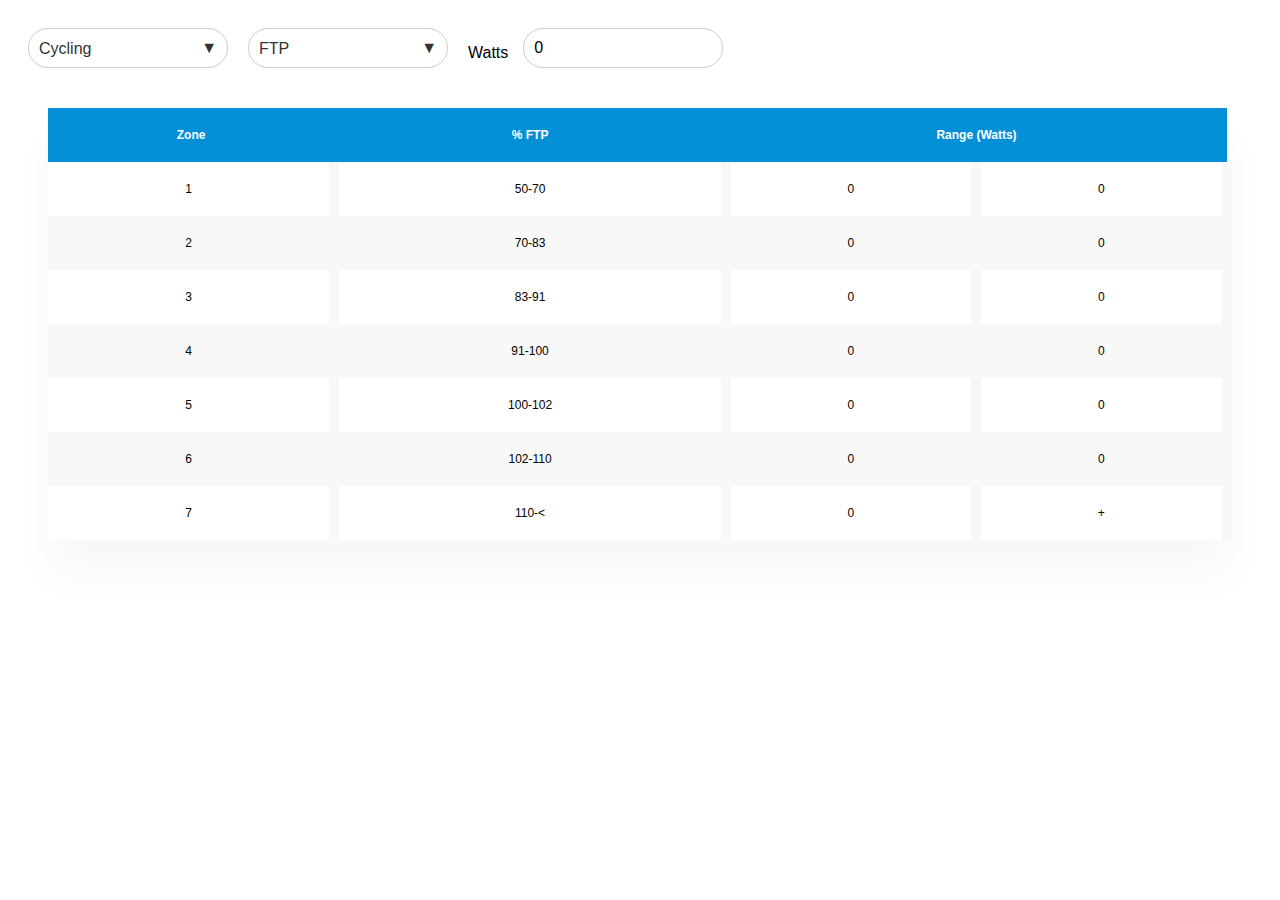
<file: index.html>
<!DOCTYPE html>
<html lang="en">
<head>
    <meta charset="UTF-8">
    <meta name="viewport" content="width=device-width, initial-scale=1.0">
    <title>Watts Table</title>
    <link rel="stylesheet" href="table.css">

    <style>
        body {
            font-family: Helvetica, Arial, sans-serif;
            background: rgba(255, 255, 255, 0.925);
            padding: 20px;
        }

        .custom-select {
            position: relative;
            display: inline-block;
            width: 200px;
            height: 40px;
            background-color: #ffffff;
            border: 1px solid #ccc;
            border-radius: 30px;
            margin-right: 20px;
            margin-bottom: 10px;
        }

        .custom-select select {
            width: 100%;
            height: 100%;
            border: none;
            border-radius: 30px; /* Maintain the rounded corners */
            background-color: transparent;
            appearance: none;
            padding: 10px;
            font-size: 16px;
            color: #333333;
            cursor: pointer;
            outline: none;
        }

        .custom-select::after {
            content: '\25BC';
            position: absolute;
            top: 50%;
            right: 10px;
            transform: translateY(-50%);
            font-size: 16px;
            pointer-events: none;
            color: #333333;
        }

        input[type="number"] {
            width: 200px;
            height: 40px;
            border-radius: 20px;
            padding: 10px;
            font-size: 16px;
            border: 1px solid #ccc;
            margin-right: 20px;
            margin-bottom: 10px;
        }

        .table-wrapper {
            margin: 10px 20px 20px;
            box-shadow: 0px 35px 40px #F8F8F8;
        }

        .fl-table {
            border-radius: 50px;
            font-size: 12px;
            font-weight: normal;
            border: none;
            border-collapse: collapse;
            width: 100%;
            max-width: 100%;
            white-space: nowrap;
            background-color: rgb(255, 255, 255);
        }

        .fl-table td, .fl-table th {
            text-align: center;
            padding: 20px;
        }

        .fl-table td {
            border-right: 10px solid #f8f8f8;
            font-size: 12px;
        }

        .fl-table thead th {
            color: #ffffff;
            background: #0390d6;
        }

        .fl-table thead th:nth-child(odd) {
            color: #ffffff;
            background: #0390d6;
        }

        .fl-table tr:nth-child(even) {
            background: #F8F8F8;
        }
    </style>
</head>
<body>
    <div>
        <div style="display: flex; align-items: center; margin-bottom: 30px;">
            <div class="custom-select">
                <select id="sport-select">
                    <option value="Cycling">Cycling</option>
                    <option value="Running">Running</option>
                </select>
            </div>
            <div class="custom-select">
                <select id="method-select">
                    <option value="FTP">FTP</option>
                    <option value="20 Minute Test">20 Minute Test</option>
                </select>
            </div>
            <p style="margin-right: 15px;">Watts</p>
            <input type="number" id="watts-input" value="0">
        </div>
        <div class="table-wrapper">
            <table class="fl-table">
                <thead>
                    <tr>
                        <th>Zone</th>
                        <th>% FTP</th>
                        <th colspan="2">Range (Watts)</th>
                    </tr>
                </thead>
                <tbody id="table-body">
                </tbody>
            </table>
        </div>
    </div>

    <script>
        const zone = ["1", "2", "3", "4", "5", "6", "7"];
        const maior = "<";

        const roundNumber = (num, decimals) => {
            return Number(num.toFixed(decimals));
        };

        const getPercentageRanges = (sport) => {
            if (sport === "Cycling") {
                return [
                    { zone: zone[0], min: 50, max: 70 },
                    { zone: zone[1], min: 70, max: 83 },
                    { zone: zone[2], min: 83, max: 91 },
                    { zone: zone[3], min: 91, max: 100 },
                    { zone: zone[4], min: 100, max: 102 },
                    { zone: zone[5], min: 102, max: 110 },
                    { zone: zone[6], min: 110, max: null },
                ];
            } else if (sport === "Running") {
                return [
                    { zone: zone[0], min: 50, max: 76 },
                    { zone: zone[1], min: 76, max: 88 },
                    { zone: zone[2], min: 88, max: 94 },
                    { zone: zone[3], min: 94, max: 100 },
                    { zone: zone[4], min: 100, max: 103 },
                    { zone: zone[5], min: 103, max: 120 },
                    { zone: zone[6], min: 120, max: null },
                ];
            }
            return [];
        };

        const renderTableRows = (watts, sport) => {
            const percentageRanges = getPercentageRanges(sport);
            return percentageRanges.map((range) => {
                const minWatts = roundNumber(watts * (range.min / 100), 0);
                const maxWatts = range.max ? roundNumber(watts * (range.max / 100), 0) : "+";
                return `<tr>
                    <td>${range.zone}</td>
                    <td>${range.min}-${range.max || maior}</td>
                    <td>${minWatts}</td>
                    <td>${maxWatts}</td>
                </tr>`;
            }).join('');
        };

        const updateTable = () => {
            const watts = parseInt(document.getElementById('watts-input').value) || 0;
            const sport = document.getElementById('sport-select').value;
            document.getElementById('table-body').innerHTML = renderTableRows(watts, sport);
        };

        document.getElementById('sport-select').addEventListener('change', updateTable);
        document.getElementById('method-select').addEventListener('change', updateTable);
        document.getElementById('watts-input').addEventListener('input', updateTable);

        // Initial rendering
        updateTable();
    </script>
</body>
</html>
</file>
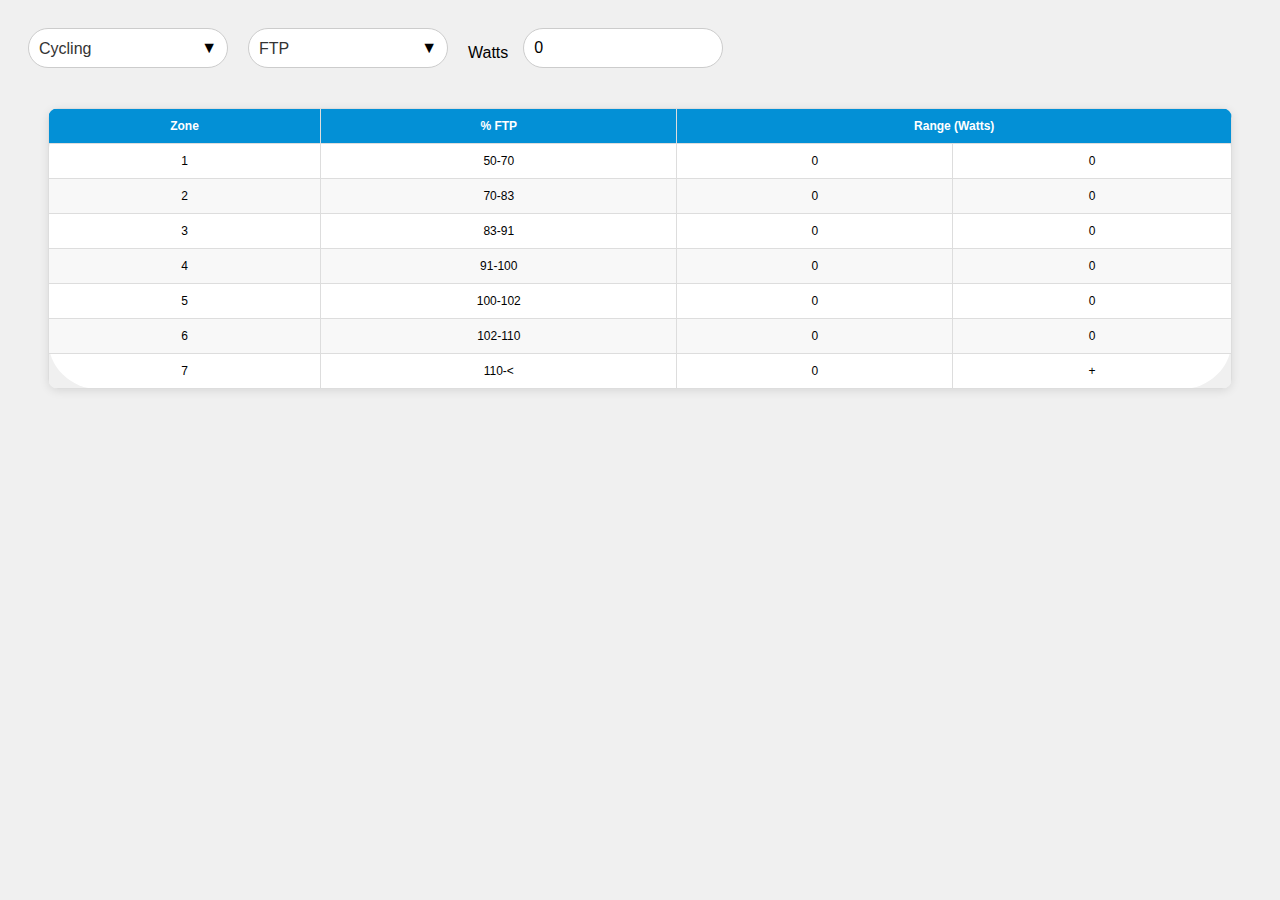
<file: Calc3.html>
<!DOCTYPE html>
<html lang="en">
<head>
    <meta charset="UTF-8">
    <meta name="viewport" content="width=device-width, initial-scale=1.0">
    <title>Watts Table</title>
    <link rel="stylesheet" href="table.css">

    <style>
        body {
            font-family: Helvetica, Arial, sans-serif;
            background-color: #f0f0f0;
            padding: 20px;
        }

        .custom-select {
            position: relative;
            display: inline-block;
            width: 200px;
            height: 40px; /* Adjust height as needed */
            background-color: #ffffff;
            border: 1px solid #ccc;
            border-radius: 30px; /* Make the select round */
            overflow: hidden;
            margin-right: 20px; /* Adjust margin */
            margin-bottom: 10px; /* Add margin bottom to separate from inputs */
        }

        .custom-select select {
            width: calc(100% - 20px); /* Adjust width to account for padding and arrow */
            height: 100%;
            border: none;
            background-color: transparent;
            appearance: none;
            -webkit-appearance: none;
            -moz-appearance: none;
            padding: 10px;
            font-size: 16px;
            color: #333333;
            cursor: pointer;
            outline: none; /* Remove default focus outline */
        }

        .custom-select::after {
            content: '\25BC';
            position: absolute;
            top: 50%;
            right: 10px;
            transform: translateY(-50%);
            font-size: 16px;
            pointer-events: none;
        }

        input[type="number"] {
            width: 200px;
            height: 40px;
            border-radius: 20px;
            padding: 10px;
            font-size: 16px;
            border: 1px solid #ccc;
            margin-right: 20px;
            margin-bottom: 10px; /* Add margin bottom to separate from selects */
        }

        .table-wrapper {
            margin-top: 20px;
            box-shadow: 0px 2px 10px rgba(0, 0, 0, 0.1);
            border-radius: 10px;
            overflow: hidden;
        }

        .fl-table {
            width: 100%;
            border-collapse: collapse;
            background: white;
        }

        .fl-table th, .fl-table td {
            padding: 10px;
            text-align: center;
            border: 1px solid #ddd;
        }

        .fl-table thead th {
            background-color: #0390d6;
            color: white;
        }

        .fl-table tbody tr:nth-child(even) {
            background-color: #f8f8f8;
        }
    </style>
</head>
<body>
    <div>
        <div style="display: flex; align-items: center; margin-bottom: 30px;">
            <div class="custom-select">
                <select id="sport-select">
                    <option value="Cycling">Cycling</option>
                    <option value="Running">Running</option>
                </select>
            </div>
            <div class="custom-select">
                <select id="method-select">
                    <option value="FTP">FTP</option>
                    <option value="20 Minute Test">20 Minute Test</option>
                </select>
            </div>
            <p style="margin-right: 15px;">Watts</p>
            <input type="number" id="watts-input" value="0">
        </div>
        <div class="table-wrapper">
            <table class="fl-table">
                <thead>
                    <tr>
                        <th>Zone</th>
                        <th>% FTP</th>
                        <th colspan="2">Range (Watts)</th>
                    </tr>
                </thead>
                <tbody id="table-body">
                </tbody>
            </table>
        </div>
    </div>

    <script>
        const zone = ["1", "2", "3", "4", "5", "6", "7"];
        const maior = "<";

        const roundNumber = (num, decimals) => {
            return Number(num.toFixed(decimals));
        };

        const getPercentageRanges = (sport) => {
            if (sport === "Cycling") {
                return [
                    { zone: zone[0], min: 50, max: 70 },
                    { zone: zone[1], min: 70, max: 83 },
                    { zone: zone[2], min: 83, max: 91 },
                    { zone: zone[3], min: 91, max: 100 },
                    { zone: zone[4], min: 100, max: 102 },
                    { zone: zone[5], min: 102, max: 110 },
                    { zone: zone[6], min: 110, max: null },
                ];
            } else if (sport === "Running") {
                return [
                    { zone: zone[0], min: 50, max: 76 },
                    { zone: zone[1], min: 76, max: 88 },
                    { zone: zone[2], min: 88, max: 94 },
                    { zone: zone[3], min: 94, max: 100 },
                    { zone: zone[4], min: 100, max: 103 },
                    { zone: zone[5], min: 103, max: 120 },
                    { zone: zone[6], min: 120, max: null },
                ];
            }
            return [];
        };

        const renderTableRows = (watts, sport) => {
            const percentageRanges = getPercentageRanges(sport);
            return percentageRanges.map((range) => {
                const minWatts = roundNumber(watts * (range.min / 100), 0);
                const maxWatts = range.max ? roundNumber(watts * (range.max / 100), 0) : "+";
                return `<tr>
                    <td>${range.zone}</td>
                    <td>${range.min}-${range.max || maior}</td>
                    <td>${minWatts}</td>
                    <td>${maxWatts}</td>
                </tr>`;
            }).join('');
        };

        const updateTable = () => {
            const watts = parseInt(document.getElementById('watts-input').value) || 0;
            const sport = document.getElementById('sport-select').value;
            document.getElementById('table-body').innerHTML = renderTableRows(watts, sport);
        };

        document.getElementById('sport-select').addEventListener('change', updateTable);
        document.getElementById('method-select').addEventListener('change', updateTable);
        document.getElementById('watts-input').addEventListener('input', updateTable);

        // Initial rendering
        updateTable();
    </script>
</body>
</html>
</file>
<file: table.css>
*{
    box-sizing: border-box;
    -webkit-box-sizing: border-box;
    -moz-box-sizing: border-box;
}
body{
    font-family: Helvetica;
    -webkit-font-smoothing: antialiased;
    background: rgba(255, 255, 255, 0.925);
}
h2{
    text-align: center;
    font-size: 18px;
    text-transform: uppercase;
    letter-spacing: 1px;
    color: white;
    padding: 30px 0;
}

/* Table Styles */

.table-wrapper{
    margin: 10px 20px 20px;
    box-shadow: 0px 35px 40px rgba(16, 27, 180, 0.2);
}

.fl-table {
    border-radius: 50px;
    font-size: 12px;
    font-weight: normal;
    border: none;
    border-collapse: collapse;
    width: 100%;
    max-width: 100%;
    white-space: nowrap;
    background-color: rgb(255, 255, 255);
}

.fl-table td, .fl-table th {
    text-align: center;
    padding: 20px;
}

.fl-table td {
    border-right: 10px solid #f8f8f8;
    font-size: 12px;
}

.fl-table thead th {
    color: #ffffff;
    background: #0390d6;
}


.fl-table thead th:nth-child(odd) {
    color: #ffffff;
    background: #0390d6;
}

.fl-table tr:nth-child(even) {
    background: #F8F8F8;
}

/* Responsive */

@media (max-width: 767px) {
    .fl-table {
        display: block;
        width: 100%;
    }
    .table-wrapper:before{
        content: "Scroll horizontally >";
        display: block;
        text-align: right;
        font-size: 11px;
        color: white;
        padding: 0 0 10px;
    }
    .fl-table thead, .fl-table tbody, .fl-table thead th {
        display: block;
    }
    .fl-table thead th:last-child{
        border-bottom: none;
    }
    .fl-table thead {
        float: left;
    }
    .fl-table tbody {
        width: auto;
        position: relative;
        overflow-x: auto;
    }
    .fl-table td, .fl-table th {
        padding: 20px .625em .625em .625em;
        height: 60px;
        vertical-align: middle;
        box-sizing: border-box;
        overflow-x: hidden;
        overflow-y: auto;
        width: 1200px;
        font-size: 14px;
        text-overflow: ellipsis;
    }
    .fl-table thead th {
        text-align: left;
        border-bottom: 10px solid #f7f7f9;
    }
    .fl-table tbody tr {
        display: table-cell;
    }
    .fl-table tbody tr:nth-child(odd) {
        background: none;
    }
    .fl-table tr:nth-child(even) {
        background: transparent;
    }
    .fl-table tr td:nth-child(odd) {
        background: #F8F8F8;
        border-right: 10px solid #E6E4E4;
    }
    .fl-table tr td:nth-child(even) {
        border-right: 10px solid #E6E4E4;
    }
    .fl-table tbody td {
        display: block;
        text-align: center;
    }
}
</file>
